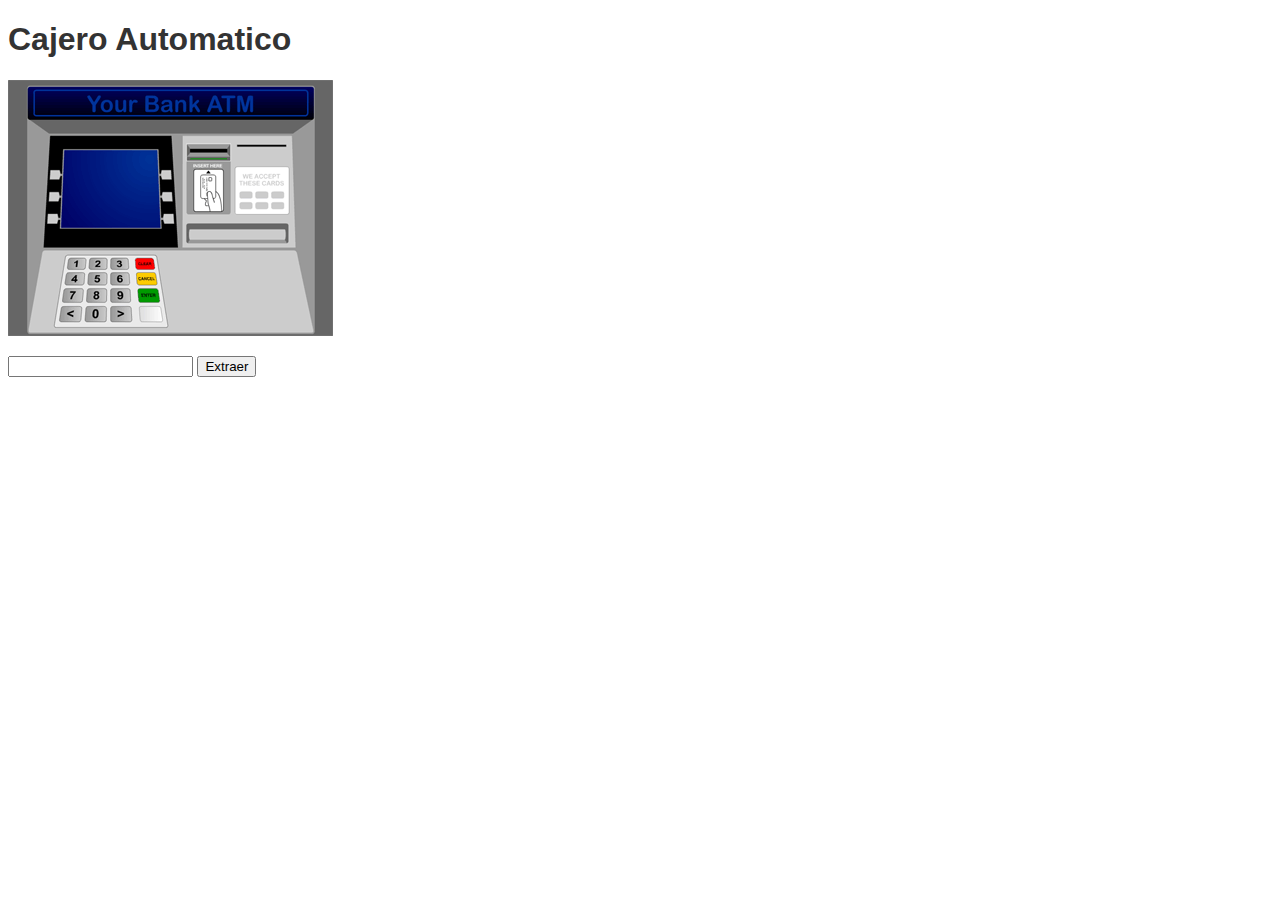
<file: index.html>
<!DOCTYPE html>
<html lang="es">
<head>
    <meta charset="UTF-8">
    <meta http-equiv="X-UA-Compatible" content="IE=edge">
    <meta name="viewport" content="width=device-width, initial-scale=1.0">
    <title>Cajero automatico</title>
    <link rel="stylesheet" href="estilo.css" type="text/css" media="all" />
</head>
<body>
    <h1>Cajero Automatico</h1>
    <p>
        <img src="cajero.gif" alt="">
    </p>   
    <p>
        <input type="number" name="dinero" id="dinero">
        <input type="button" value="Extraer" id="extraer">
        <p id="resultado"></p>
    </p>
    <script src="clase.js"></script>
    <script src="codigo.js"></script>
</body>
</html>
</file>
<file: estilo.css>
body{
    font-family: Verdana, Geneva, Tahoma, sans-serif;
    color:#333;
}
</file>
